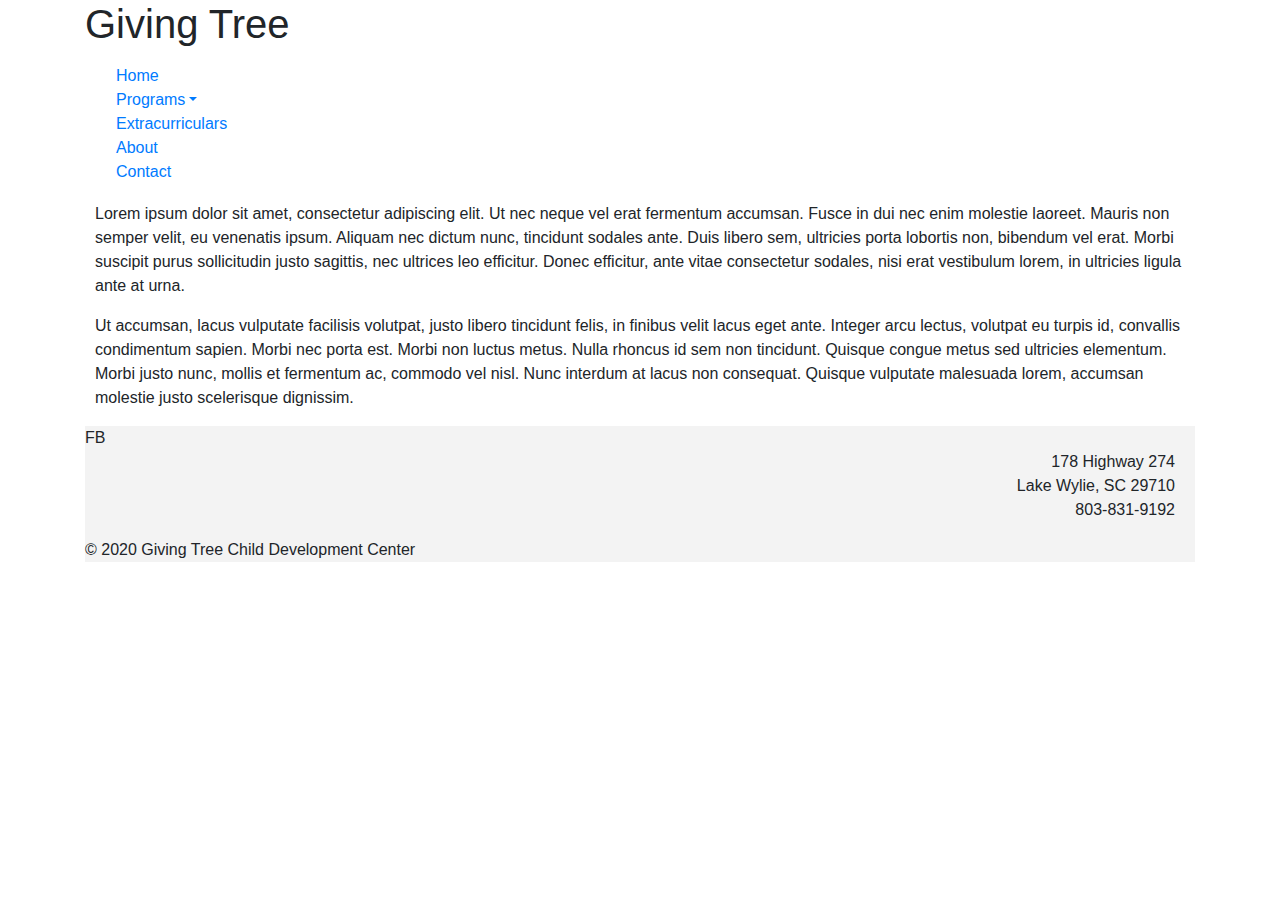
<file: index.html>
<!DOCTYPE html>
<html lang="en">
    <head>
        <meta charset="UTF-8">
        <meta name="viewport" content="width=device-width, initial-scale=1.0">

        <link rel="stylesheet" type="text/css" href="style/main.css">
        <link rel="stylesheet" type="text/css" href="css/bootstrap.min.css">

        <script src="https://ajax.googleapis.com/ajax/libs/jquery/3.5.1/jquery.min.js"></script>
        <script src="js/bootstrap.min.js"></script>

        <title>Project: GTCDC</title>

    </head>

    <body>

        <div class="container">

            <header>
                <h1>Giving Tree</h1>
            </header>
            

            <nav class ="navbar navbar-default">
                <div class="container-fluid">
                    <ul class="nav navbar-nav">
                        <li class="active"><a href="#">Home</a></li>
                        <li class="dropdown">
                            <a class="dropdown-toggle" data-toggle="dropdown" href="#">Programs<span class="caret"></span></a>                      
                        <ul class="dropdown-menu">
                            <li><a href="#">Baby Bears</a></li>
                            <li><a href="#">Lil' Bears</a></li>
                            <li><a href="#">Honey Bears</a></li>
                            <li><a href="#">Chubby Cheetahs</a></li>
                            <li><a href="#">Lil' Tigers</a></li>
                            <li><a href="#">Lil' Lions</a></li>
                            <li><a href="#">Zebras</a></li>
                            <li><a href="#">Pre-K</a></li>
                            <li><a href="#">Before & After School</a></li>
                        </ul>
                    </li>
                        <li><a href="#">Extracurriculars</a></li>
                        <li><a href="#">About</a></li>
                        <li><a href="#">Contact</a></li>
                    </ul>
                </div>
            </nav>


            <section>   
                
                <article>  
                    
                    <p>
                        Lorem ipsum dolor sit amet, consectetur adipiscing elit. Ut nec neque vel erat fermentum accumsan. Fusce in dui nec enim molestie laoreet. Mauris non semper velit, eu venenatis ipsum. Aliquam nec dictum nunc, tincidunt sodales ante. Duis libero sem, ultricies porta lobortis non, bibendum vel erat. Morbi suscipit purus sollicitudin justo sagittis, nec ultrices leo efficitur. Donec efficitur, ante vitae consectetur sodales, nisi erat vestibulum lorem, in ultricies ligula ante at urna. 
                    </p>  

                    <p>
                        Ut accumsan, lacus vulputate facilisis volutpat, justo libero tincidunt felis, in finibus velit lacus eget ante. Integer arcu lectus, volutpat eu turpis id, convallis condimentum sapien. Morbi nec porta est. Morbi non luctus metus. Nulla rhoncus id sem non tincidunt. Quisque congue metus sed ultricies elementum. Morbi justo nunc, mollis et fermentum ac, commodo vel nisl. Nunc interdum at lacus non consequat. Quisque vulputate malesuada lorem, accumsan molestie justo scelerisque dignissim.
                    </p>

                </article>

            </section>


            <footer>

                <div class="media">FB</div>

                <address>
                    178 Highway 274<br />
                    Lake Wylie, SC 29710<br />
                    803-831-9192
                </address>

                &copy; 2020 Giving Tree Child Development Center
            </footer>

        </div>
        
    </body>
</html>
</file>
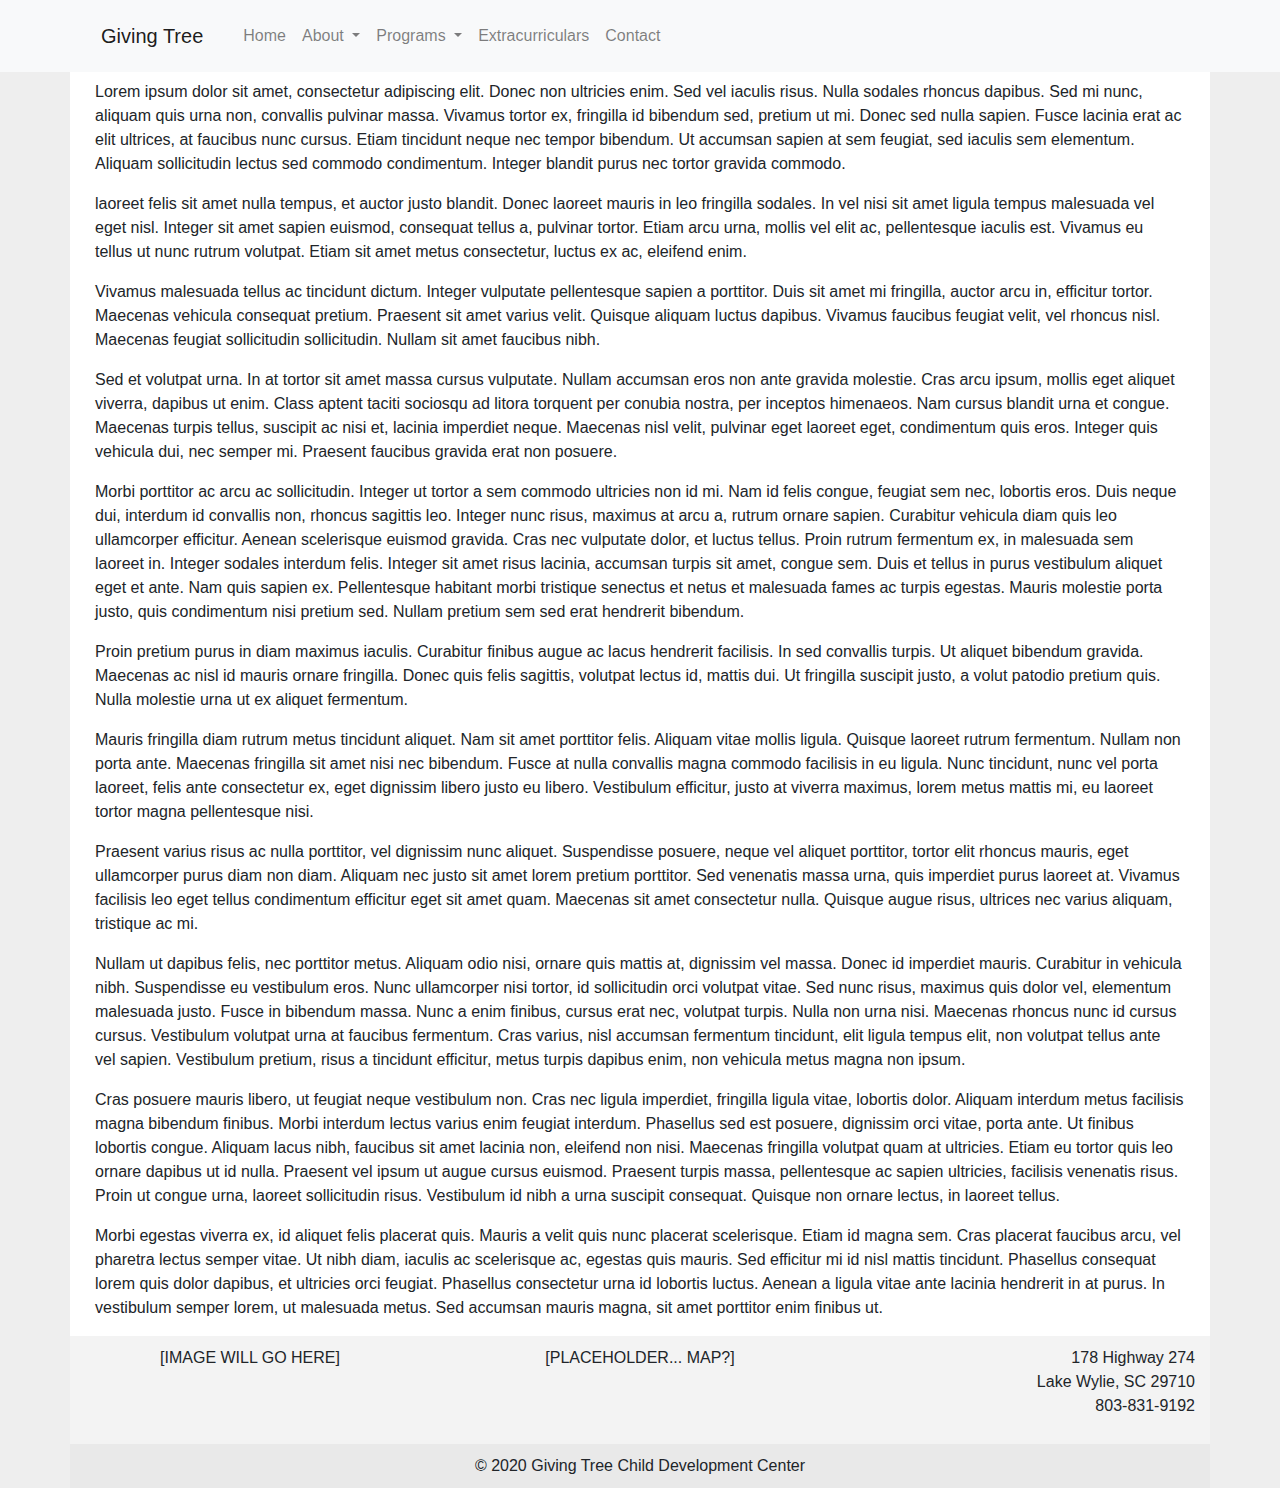
<file: boot.html>
<!DOCTYPE html>
<html lang="en">

<head>
    <meta charset="utf-8">
    <meta name="viewport" content="width=device-width, initial-scale=1">

    <link rel="stylesheet" type="text/css" href="css/bootstrap.min.css">
    <link rel="stylesheet" type="text/css" href="style/main.css">

    <script src="https://ajax.googleapis.com/ajax/libs/jquery/3.5.1/jquery.min.js"></script>
    <script src="js/bootstrap.min.js"></script>

    <title>Project: GTCDC</title>

</head>

<body>

    <div class="container container-main">

        <header>

            <!-- NAVIGATION BAR -->
            <nav class="navbar fixed-top navbar-expand-lg navbar-light bg-light">

                <div class="container">

                    <nav class="navbar">
                        <span class="navbar-brand mb-0 h1">Giving Tree</span>
                    </nav>

                    <button class="navbar-toggler" type="button" data-toggle="collapse"
                        data-target="#navbarSupportedContent" aria-controls="navbarSupportedContent"
                        aria-expanded="false" aria-label="Toggle navigation">
                        <span class="navbar-toggler-icon"></span>
                    </button>

                    <div class="collapse navbar-collapse" id="navbarSupportedContent">
                        <ul class="navbar-nav mr-auto">


                            <li class="nav-item">
                                <a class="nav-link" href="#">Home</a>
                            </li>

                            <li class="nav-item dropdown">
                                <a class="nav-link dropdown-toggle" href="#" id="navbarDropdown" role="button"
                                    data-toggle="dropdown" aria-haspopup="true" aria-expanded="false">
                                    About
                                </a>
                                <div class="dropdown-menu" aria-labelledby="navbarDropdown">
                                    <a class="dropdown-item" href="#">Mission & Philosophy</a>
                                    <a class="dropdown-item" href="#">Our Approach</a>
                                    <a class="dropdown-item" href="#">General Information</a>
                                </div>
                            </li>

                            <li class="nav-item dropdown">
                                <a class="nav-link dropdown-toggle" href="#" id="navbarDropdown" role="button"
                                    data-toggle="dropdown" aria-haspopup="true" aria-expanded="false">
                                    Programs
                                </a>
                                <div class="dropdown-menu" aria-labelledby="navbarDropdown">
                                    <a class="dropdown-item" href="#">Baby Bears</a>
                                    <a class="dropdown-item" href="#">Lil' Bears</a>
                                    <a class="dropdown-item" href="#">Honey Bears</a>
                                    <a class="dropdown-item" href="#">Chubby Cheetahs</a>
                                    <a class="dropdown-item" href="#">Lil' Tigers</a>
                                    <a class="dropdown-item" href="#">Lil' Lions</a>
                                    <a class="dropdown-item" href="#">Zebras</a>
                                    <div class="dropdown-divider"></div>
                                    <a class="dropdown-item" href="#">Pre-K</a>
                                    <a class="dropdown-item" href="#">Before & After School</a>
                                </div>
                            </li>

                            <li class="nav-item">
                                <a class="nav-link" href="#">Extracurriculars</a>
                            </li>

                            <li class="nav-item">
                                <a class="nav-link" href="#">Contact</a>
                            </li>

                        </ul>



                    </div>
                </div>
            </nav>


            <!-- END NAV -->

        </header>

        <div class="container">
            <section class="mainarea">

                <article>

                    <p>Lorem ipsum dolor sit amet, consectetur adipiscing elit. Donec non ultricies enim. Sed vel
                        iaculis risus. Nulla sodales rhoncus dapibus. Sed mi nunc, aliquam quis urna non, convallis
                        pulvinar massa. Vivamus tortor ex, fringilla id bibendum sed, pretium ut mi. Donec sed nulla
                        sapien. Fusce lacinia erat ac elit ultrices, at faucibus nunc cursus. Etiam tincidunt neque nec
                        tempor bibendum. Ut accumsan sapien at sem feugiat, sed iaculis sem elementum. Aliquam
                        sollicitudin lectus sed commodo condimentum. Integer blandit purus nec tortor gravida commodo.
                    </p>

                    <p>laoreet felis sit amet nulla tempus, et auctor justo blandit. Donec laoreet mauris in leo
                        fringilla sodales. In vel nisi sit amet ligula tempus malesuada vel eget nisl. Integer sit amet
                        sapien euismod, consequat tellus a, pulvinar tortor. Etiam arcu urna, mollis vel elit ac,
                        pellentesque iaculis est. Vivamus eu tellus ut nunc rutrum volutpat. Etiam sit amet metus
                        consectetur, luctus ex ac, eleifend enim.</p>

                    <p>Vivamus malesuada tellus ac tincidunt dictum. Integer vulputate pellentesque sapien a porttitor.
                        Duis sit amet mi fringilla, auctor arcu in, efficitur tortor. Maecenas vehicula consequat
                        pretium. Praesent sit amet varius velit. Quisque aliquam luctus dapibus. Vivamus faucibus
                        feugiat velit, vel rhoncus nisl. Maecenas feugiat sollicitudin sollicitudin. Nullam sit amet
                        faucibus nibh.</p>

                    <p>Sed et volutpat urna. In at tortor sit amet massa cursus vulputate. Nullam accumsan eros non ante
                        gravida molestie. Cras arcu ipsum, mollis eget aliquet viverra, dapibus ut enim. Class aptent
                        taciti sociosqu ad litora torquent per conubia nostra, per inceptos himenaeos. Nam cursus
                        blandit urna et congue. Maecenas turpis tellus, suscipit ac nisi et, lacinia imperdiet neque.
                        Maecenas nisl velit, pulvinar eget laoreet eget, condimentum quis eros. Integer quis vehicula
                        dui, nec semper mi. Praesent faucibus gravida erat non posuere.</p>

                    <p>Morbi porttitor ac arcu ac sollicitudin. Integer ut tortor a sem commodo ultricies non id mi. Nam
                        id felis congue, feugiat sem nec, lobortis eros. Duis neque dui, interdum id convallis non,
                        rhoncus sagittis leo. Integer nunc risus, maximus at arcu a, rutrum ornare sapien. Curabitur
                        vehicula diam quis leo ullamcorper efficitur. Aenean scelerisque euismod gravida. Cras nec
                        vulputate dolor, et luctus tellus. Proin rutrum fermentum ex, in malesuada sem laoreet in.
                        Integer sodales interdum felis. Integer sit amet risus lacinia, accumsan turpis sit amet, congue
                        sem. Duis et tellus in purus vestibulum aliquet eget et ante. Nam quis sapien ex. Pellentesque
                        habitant morbi tristique senectus et netus et malesuada fames ac turpis egestas. Mauris molestie
                        porta justo, quis condimentum nisi pretium sed. Nullam pretium sem sed erat hendrerit bibendum.
                    </p>

                    <p> Proin pretium purus in diam maximus iaculis. Curabitur finibus augue ac lacus hendrerit
                        facilisis. In sed convallis turpis. Ut aliquet bibendum gravida. Maecenas ac nisl id mauris
                        ornare
                        fringilla. Donec quis felis sagittis, volutpat lectus id, mattis dui. Ut fringilla suscipit
                        justo, a volut patodio pretium quis. Nulla molestie urna ut ex aliquet fermentum.</p>

                    <p>Mauris fringilla diam rutrum metus tincidunt aliquet. Nam sit amet porttitor felis. Aliquam vitae
                        mollis ligula. Quisque laoreet rutrum fermentum. Nullam non porta ante. Maecenas fringilla sit
                        amet
                        nisi nec bibendum. Fusce at nulla convallis magna commodo facilisis in eu ligula. Nunc
                        tincidunt,
                        nunc vel porta laoreet, felis ante consectetur ex, eget dignissim libero justo eu libero.
                        Vestibulum
                        efficitur, justo at viverra maximus, lorem metus mattis mi, eu laoreet tortor magna pellentesque
                        nisi.</p>

                    <p>Praesent varius risus ac nulla porttitor, vel dignissim nunc aliquet. Suspendisse posuere, neque
                        vel
                        aliquet porttitor, tortor elit rhoncus mauris, eget ullamcorper purus diam non diam. Aliquam nec
                        justo sit amet lorem pretium porttitor. Sed venenatis massa urna, quis imperdiet purus laoreet
                        at.
                        Vivamus facilisis leo eget tellus condimentum efficitur eget sit amet quam. Maecenas sit amet
                        consectetur nulla. Quisque augue risus, ultrices nec varius aliquam, tristique ac mi.</p>

                    <p>Nullam ut dapibus felis, nec porttitor metus. Aliquam odio nisi, ornare quis mattis at, dignissim
                        vel massa. Donec id imperdiet mauris. Curabitur in vehicula nibh. Suspendisse eu vestibulum
                        eros.
                        Nunc ullamcorper nisi tortor, id sollicitudin orci volutpat vitae. Sed nunc risus, maximus quis
                        dolor vel, elementum malesuada justo. Fusce in bibendum massa. Nunc a enim finibus, cursus erat
                        nec,
                        volutpat turpis. Nulla non urna nisi. Maecenas rhoncus nunc id cursus cursus. Vestibulum
                        volutpat
                        urna at faucibus fermentum. Cras varius, nisl accumsan fermentum tincidunt, elit ligula tempus
                        elit,
                        non volutpat tellus ante vel sapien. Vestibulum pretium, risus a tincidunt efficitur, metus
                        turpis
                        dapibus enim, non vehicula metus magna non ipsum.</p>

                    <p>Cras posuere mauris libero, ut feugiat neque vestibulum non. Cras nec ligula imperdiet, fringilla
                        ligula vitae, lobortis dolor. Aliquam interdum metus facilisis magna bibendum finibus. Morbi
                        interdum lectus varius enim feugiat interdum. Phasellus sed est posuere, dignissim orci vitae,
                        porta
                        ante. Ut finibus lobortis congue. Aliquam lacus nibh, faucibus sit amet lacinia non, eleifend
                        non
                        nisi. Maecenas fringilla volutpat quam at ultricies. Etiam eu tortor quis leo ornare dapibus ut
                        id
                        nulla. Praesent vel ipsum ut augue cursus euismod. Praesent turpis massa, pellentesque ac sapien
                        ultricies, facilisis venenatis risus. Proin ut congue urna, laoreet sollicitudin risus.
                        Vestibulum
                        id nibh a urna suscipit consequat. Quisque non ornare lectus, in laoreet tellus.</p>

                    <p>Morbi egestas viverra ex, id aliquet felis placerat quis. Mauris a velit quis nunc placerat
                        scelerisque. Etiam id magna sem. Cras placerat faucibus arcu, vel pharetra lectus semper vitae.
                        Ut
                        nibh diam, iaculis ac scelerisque ac, egestas quis mauris. Sed efficitur mi id nisl mattis
                        tincidunt. Phasellus consequat lorem quis dolor dapibus, et ultricies orci feugiat. Phasellus
                        consectetur urna id lobortis luctus. Aenean a ligula vitae ante lacinia hendrerit in at purus.
                        In
                        vestibulum semper lorem, ut malesuada metus. Sed accumsan mauris magna, sit amet porttitor enim
                        finibus ut.</p>

                </article>

            </section>
        </div>


        <footer>

            <div class="row">

                <div class="col-sm">
                    [IMAGE WILL GO HERE]
                </div>

                <div class="col-sm">
                    [PLACEHOLDER... MAP?]
                </div>

                <div class="col-sm">
                    <address>
                        178 Highway 274<br />
                        Lake Wylie, SC 29710<br />
                        803-831-9192
                    </address>
                </div>
            </div>

            <div class="row-copy">
                &copy; 2020 Giving Tree Child Development Center
            </div>

        </footer>

    </div>

</body>

</html>
</file>
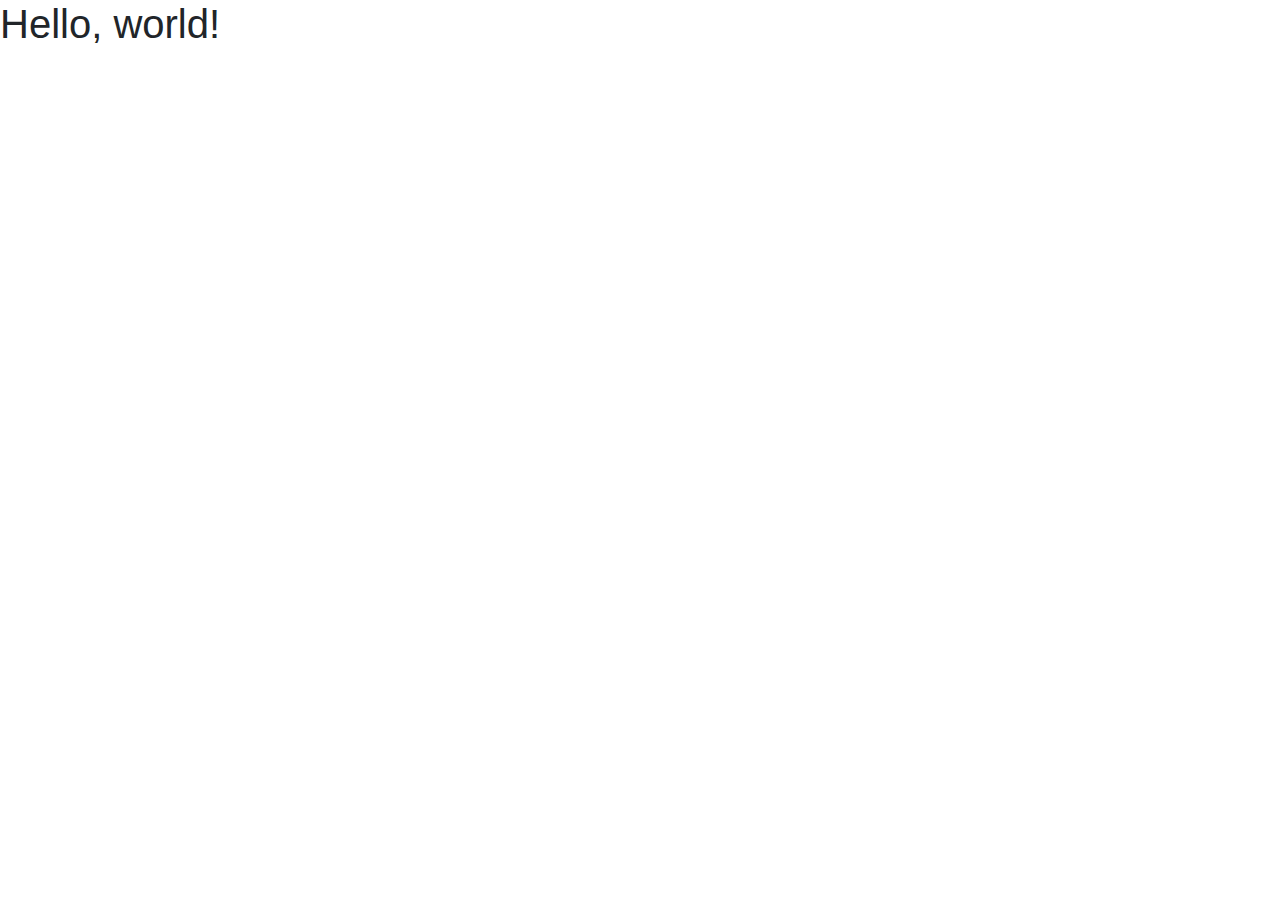
<file: test.html>
<!doctype html>
<html lang="en">
  <head>
    <!-- Required meta tags -->
    <meta charset="utf-8">
    <meta name="viewport" content="width=device-width, initial-scale=1, shrink-to-fit=no">

    <!-- Bootstrap CSS -->
    <link rel="stylesheet" href="https://maxcdn.bootstrapcdn.com/bootstrap/4.0.0/css/bootstrap.min.css" integrity="sha384-Gn5384xqQ1aoWXA+058RXPxPg6fy4IWvTNh0E263XmFcJlSAwiGgFAW/dAiS6JXm" crossorigin="anonymous">

    <title>Hello, world!</title>
  </head>
  <body>
    <h1>Hello, world!</h1>

    <!-- Optional JavaScript -->
    <!-- jQuery first, then Popper.js, then Bootstrap JS -->
    <script src="https://code.jquery.com/jquery-3.2.1.slim.min.js" integrity="sha384-KJ3o2DKtIkvYIK3UENzmM7KCkRr/rE9/Qpg6aAZGJwFDMVNA/GpGFF93hXpG5KkN" crossorigin="anonymous"></script>
    <script src="https://cdnjs.cloudflare.com/ajax/libs/popper.js/1.12.9/umd/popper.min.js" integrity="sha384-ApNbgh9B+Y1QKtv3Rn7W3mgPxhU9K/ScQsAP7hUibX39j7fakFPskvXusvfa0b4Q" crossorigin="anonymous"></script>
    <script src="https://maxcdn.bootstrapcdn.com/bootstrap/4.0.0/js/bootstrap.min.js" integrity="sha384-JZR6Spejh4U02d8jOt6vLEHfe/JQGiRRSQQxSfFWpi1MquVdAyjUar5+76PVCmYl" crossorigin="anonymous"></script>
  </body>
</html>
</file>
<file: style/main.css>
body{
    background: #eee;
    font-family: arial;
}

.container-main{   
    padding: 0px;
    background: #fff;
}

.nav{ 
}

nav .container{

}


.mainarea{
    padding-top: 70px;
}

section{
    margin: 10px;
}

article{

}


footer{  
    background: rgb(243, 243, 243);
}

footer .col-sm{
    padding: 10px; 
    text-align: center;
    border: 0px solid #000;
}

footer address{
    padding-right: 20px;
    text-align: right;
}

.row-copy{
    text-align: center;
    padding: 10px; 
    background: rgb(233, 233, 233);
}
</file>
